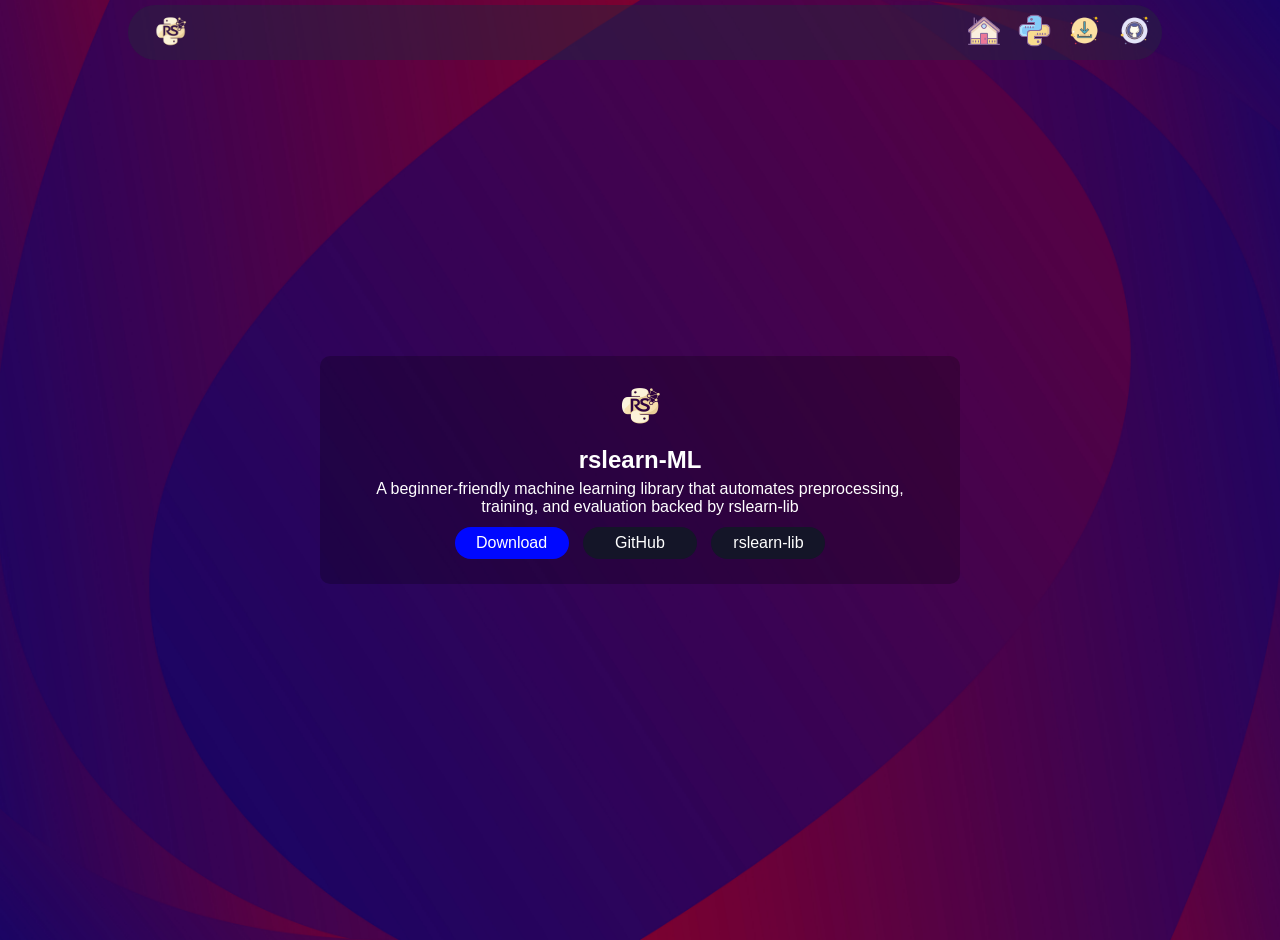
<file: index.html>
<!DOCTYPE html>
<html lang="en">
<head>
    <meta charset="UTF-8">
    <meta name="viewport" content="width=device-width, initial-scale=1.0">
    <title>rslearn-ML-py</title>
    <link rel="stylesheet" href="source/style.css">
</head>
<body>
  <nav class="navbar">

    <div>
      <img src="source/library-logo.png" height="50px" alt="rslearn-ML" class="logo">
    </div>

    <ul class="nav-links">
      <li><a href="index.html" class="active" target="_blank"><img src="source/icons8-home-64.png" alt="Home" height="35px"></a></li>
      <li><a href="https://pypi.org/project/rslearn-py/" target="_blank"><img src="source/icons8-python-64.png" height="35px"></a></li>
      <li><a href="download.html"><img src="source/icons8-download-50.png" height="35px"></a></li>
      <li><a href="https://www.github.com/rslearn-lib/rslearn-ML-py" target="_blank"><img src="source/icons8-github-50.png" height="35px"></a></li>
    </ul>
  </nav>

  <div class="hero">
    <div class="container">
      <h2><img src="source/library-logo.png" height="64px" alt="rslearn-ML"></h2>
      <h2>rslearn-ML</h2>
            <p>A beginner-friendly machine learning library that automates preprocessing, training, and evaluation backed by rslearn-lib</p>
            <a href="download.html" class="download-btn btn-c">Download</a>
            <a href="https://www.github.com/rslearn-lib/rslearn-ML-py" class="btn btn-c" target="_blank">GitHub</a>
            <a href="https://rslearn-lib.github.io/rslearn-lib" class="btn btn-c" target="_blank">rslearn-lib</a>
    </div>
  </div>


</body>
</html>
</file>
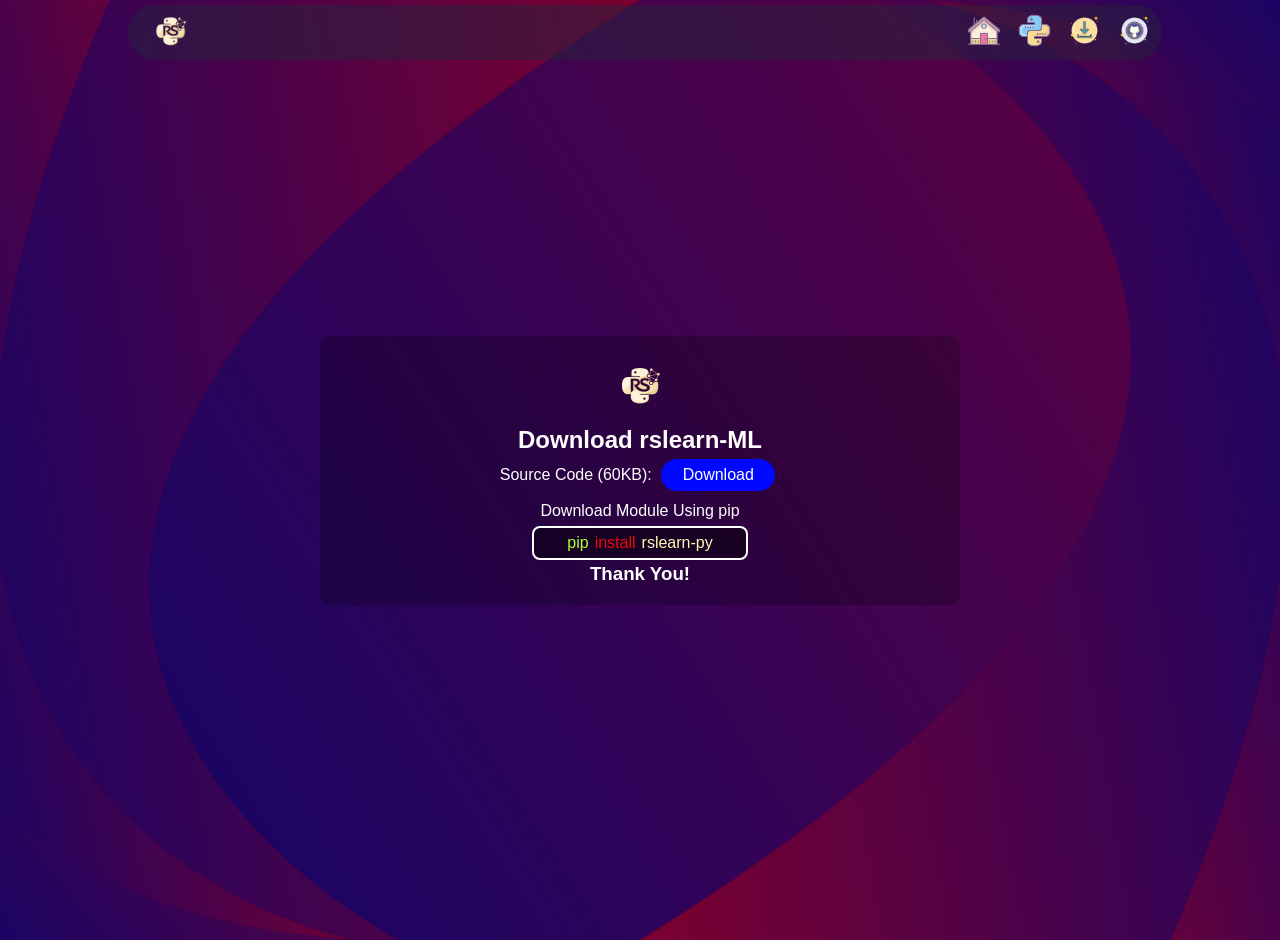
<file: download.html>
<!DOCTYPE html>
<html lang="en">
<head>
    <meta charset="UTF-8">
    <meta name="viewport" content="width=device-width, initial-scale=1.0">
    <title>Download | rslearn-ML-py</title>
    <link rel="stylesheet" href="source/style.css">
</head>
<body>
  <nav class="navbar">

    <div class="logo">
      <img src="source/library-logo.png" height="50px" alt="rslearn-ML" class="logo">
    </div>

    <ul class="nav-links">
      <li><a href="index.html" class="active" target="_blank"><img src="source/icons8-home-64.png" alt="Home" height="35px"></a></li>
      <li><a href="https://pypi.org/project/rslearn-py/" target="_blank"><img src="source/icons8-python-64.png" height="35px"></a></li>
      <li><a href="download.html"><img src="source/icons8-download-50.png" height="35px"></a></li>
      <li><a href="https://www.github.com/rslearn-lib/rslearn-ML-py" target="_blank"><img src="source/icons8-github-50.png" height="35px"></a></li>
    </ul>
  </nav>

  <div class="hero">
    <div class="container">
      <h2><img src="source/library-logo.png" height="64px" alt="rslearn-ML"></h2>
      <h2>Download rslearn-ML</h2>
            <span>Source Code (60KB): </span>
            <a href="source/rslearn-ML-main.zip" class="download-btn btn-c">Download</a>
            <p>Download Module Using pip</p>
            <p class="cmd"><span style="color: greenyellow;">pip</span> <span style="color: rgb(236, 8, 8);">install</span> <span style="color: rgb(255,250,175);">rslearn-py</span></p>
      
      <h3>Thank You!</h3>
 
    </div>
  </div>

  


</body>
</html>
</file>
<file: source/style.css>
body {
    font-family: Arial, sans-serif;
    background-color: #ffffff;
    /* display: flex; */
}

*{
    padding: 0;
    margin: 0;
}

.hero {
    background-image: url('74e4c958-0e6b-4553-bffe-c0e776032cf5.jpg');
    background-size: cover;
    background-position: center;
    height: 100vh;
    display: flex;
    justify-content: center;
    align-items: center;
    text-align: center;
    color: rgb(255, 255, 255);
    padding: 20px; /* Adds padding for smaller screens */
}

.navbar {
    width: 80%;
    height: 45px;
    background: rgba(38, 36, 63, 0.5);
    display: flex;
    justify-content: space-between;
    align-items: center;
    /* margin: auto; */
    margin-left: 10%;
    margin-top: 5px;
    margin-right: 10%;
    padding: 5px;
    /* padding-top: 3px; */
    position: fixed;
    
   font-family: Arial, sans-serif;
   border-radius: 30px;
}

.hero .container {
    background: rgba(0, 0, 0, 0.237);
    padding: 20px;
    border-radius: 10px;
    max-width: 600px;
    width: 90%; 
}

.download-btn {
    background-color: rgb(0, 8, 255);
    color: rgb(255, 255, 255);
    padding: 8px 15px;
    border: none;
    border-radius: 25px;
    text-decoration: none;
    font-size: 1rem;
    display: inline-block;
    cursor: pointer;
    transition: background-color 0.3s ease, box-shadow 0.3s ease;
    position: relative;
    z-index: 10;
}

.btn {
    background-color: rgb(20, 21, 40);
    color: rgb(255, 255, 255);
    padding: 8px 15px;
    border: none;
    border-radius: 25px;
    text-decoration: none;
    font-size: 1rem;
    display: inline-block;
    cursor: pointer;
    transition: background-color 0.3s ease, box-shadow 0.3s ease;
    position: relative;
    z-index: 10;
}

.btn:hover {
    background-color: #5d10c2f5;
    box-shadow: 0 0 20px 5px rgba(13, 95, 226, 0.8);
}

.btn-c{
    margin: 5px;
    padding: 7px;
    width: 100px;
}

.container p{
    padding: 6px;
}

.download-btn:hover {
    background-color: #5d10c2f5;
    box-shadow: 0 0 20px 5px rgba(13, 95, 226, 0.8);
}

.logo{
    justify-content: center;
    display: flex;
    padding: 0;
    margin: 0;
}

.navbar .nav-links {
    display: flex;
    gap: 5px;
    text-decoration: none;
    list-style: none;
    /* justify-content: space-between; */
}
.navbar .nav-links a {
    color: white;
    text-decoration: none;
    font-size: 15px;
    padding: 5px 5px;
}

/* .navbar .nav-links a:hover {
    background: rgba(255, 255, 255, 0.15);
    color: #8572b3;
} */

.cmd {
    border: 2px solid rgb(255, 255, 255);
    /* max-width: 100px; */
   
    /* margin: auto; */
    margin-left: auto;
    margin-right: auto;
    /* height: 22px; */
    justify-content: center;
    gap: 6px;
    align-items: center;
    border-radius: 8px;
    background-color: rgba(0, 0, 0, 0.439);
    margin-bottom: 3px;
    display: flex;
    max-width: 200px;
}
</file>
